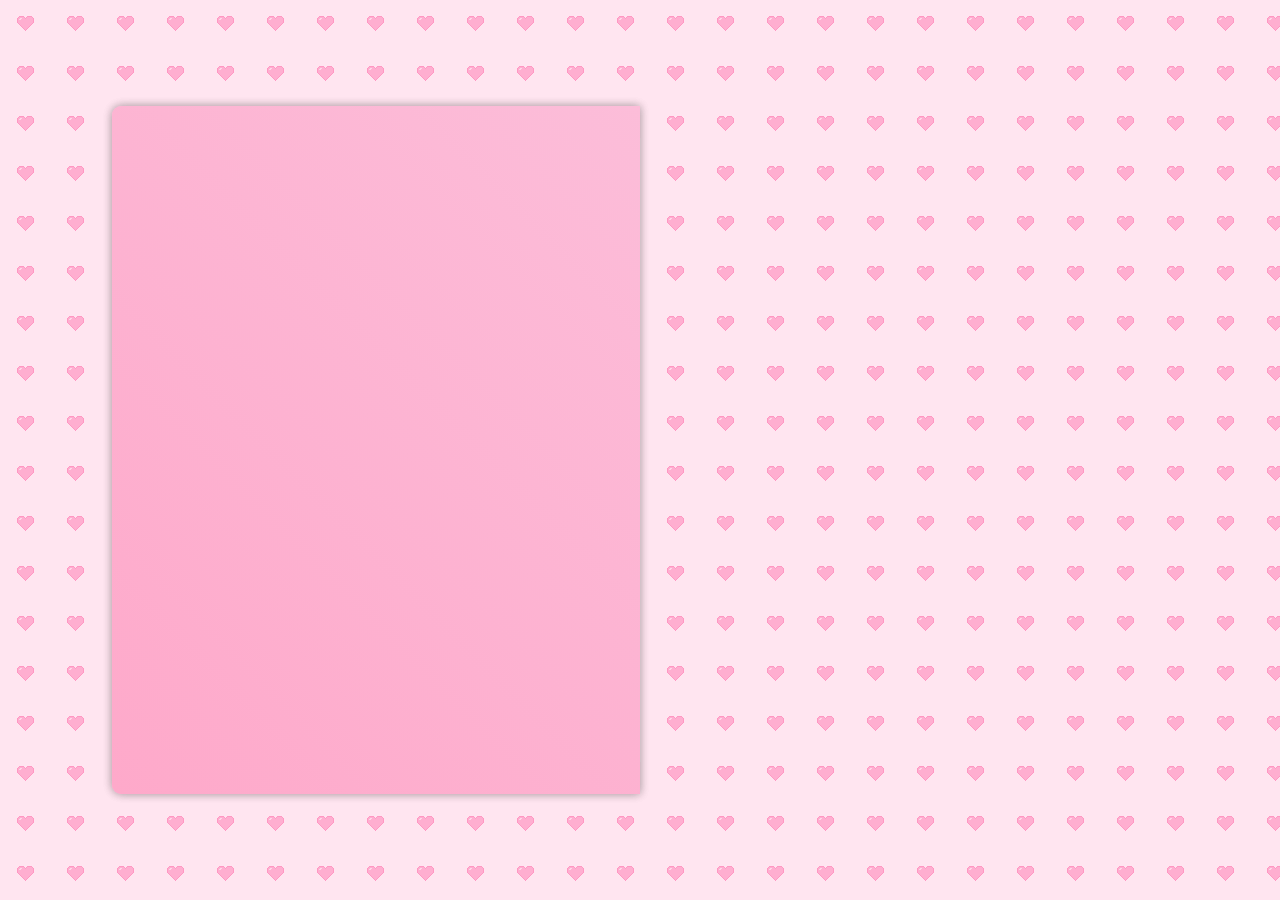
<file: index.html>
<!DOCTYPE html>
<html lang="en">
<head>
    <meta charset="UTF-8">
    <meta http-equiv="X-UA-Compatible" content="IE=edge"
    <meta name="viewport" content="width=device-width, initial-scale=1.0">
    <title>my website!</title>
    <link href="https://fonts.googleapis.com/css2?family=Playfair+Display:ital,wght@0,400;0,700;1,400&display=swap" rel="stylesheet">
    <link rel="stylesheet" href="styles.css">
    <link href='https://unpkg.com/boxicons@2.1.4/css/boxicons.min.css' rel='stylesheet'>

</head>
<body>
    <div class="wrapper">
        <div class="cover cover-left"></div>
        <div class="cover cover-right"></div>
        <div class="book">
            <!---profile page-->
            <div class="book-page page-left">
                <div class="profile-page">
                    <img src="ben.jpg" alt="">
                    <h1>Anita Demirci</h1>
                    <h3>Junior Computer Science Student</h3>
                    <div class="social-media">
                        <a target="_blank" href="https://github.com/anitadmrc"><i class='bx bxl-github'></i></a>
                        <a target="_blank" href="https://www.linkedin.com/in/anita-demirci-6399162a9/"><i class='bx bxl-linkedin' ></i></a>
                        <a target="_blank" href="https://www.instagram.com/anitadmrc"><i class='bx bxl-instagram' ></i></a>
                    </div>

                    <p>Hi! I'm Anita Demirci, a 3rd year Computer Science student. I like to craft not just functional projects but adding a touch of cuteness and interactivity to everything I create.</p>
                    <div class="btn-box">
                        <a href="ResumeAnitaDemirci.pdf" class="btn" download>Download Resume</a>
                        <a href="#" class="btn contact-me">Contact Me</a>

                    </div>
                </div>
            </div>
            <!--pages 1 and 2-->
            <div class="book-page page-right turn" id="turn-1">
                <!--page 1 (work experience)-->
                <div class="page-front">
                    <h1 class="title">Work Experience</h1>
                    <div class="workeduc-box">
                        <div class="workeduc-content">
                            <span class="year"><i class='bx bxs-calendar'></i>2021 - 2023</span>
                            <h3>Social Media Management - Rug House of Anatolia</h3>
                            <p><b>♡</b> As a dedicated and creative social media enthusiast, I developed a strategic approach to curating and enhancing online brand presence across social media platforms such as Instagram and Facebook.</p>
                            <p><b>♡</b> Created compelling content, scheduled posts, monitored trends, and analyzed data to refine strategies for optimal engagement.</p>
                            <p><b>♡</b> Edited product images to enhance aesthetics, highlight features and benefits, and maintain brand consistency.</p>
                        </div>
                    </div>
                    <span class="number-page">1</span>

                    <!--next button-->
                    <span class="nextprev-btn" data-page="turn-1">
                        <i class='bx bx-chevron-right'></i>
                    </span>
                </div>

                <!--page 2 (education)-->
                <div class="page-back">
                    <h1 class="title">Education</h1>
                    
                    <div class="workeduc-box">
                        <div class="workeduc-content">
                            <span class="year"><i class='bx bxs-calendar'></i>2021 - Present</span>
                            <h3>Bachelor's Degree - Cal State Long Beach</h3>
                            <p><b>♡</b> I am currently a junior student working on my Bachelor's Degree in Computer Science. I am honing my skills in programming languages, algorithms, data structures and software engineering principles.</p>
                            <p><b>♡</b> With a passion for technology and a commitment to lifelong learning, I am excited to continue my academic journey and make meaningful contributions to the field of computer science.</p>
                        </div>
                    </div>

                    <span class="number-page">2</span>

                    <!--prev button-->
                    <span class="nextprev-btn back" data-page="turn-1">
                        <i class='bx bx-chevron-left' ></i>
                    </span>
                </div>
            </div>

            <!--pages 3 and 4-->
            <div class="book-page page-right turn" id="turn-2">
                <!--page 3 (my services)-->
                <div class="page-front">
                    <h1 class="title">My Services</h1>
                    <div class="services-box">
                        <div class="services-content">
                            <i class='bx bx-code-alt'></i>
                            <h3>Web Development</h3>
                            <p>Crafting dynamic and responsive websites and applications tailored to your needs and brand identity.</p>
                        </div>

                        <div class="services-content">
                            <i class='bx bx-paint' ></i>
                            <h3>Creative Design</h3>
                            <p>Elevating your brand with eye-catching visuals, including logos and illustrations.</p>
                            
                        </div>

                        <div class="services-content">
                            <i class='bx bx-group'></i>
                            <h3>Social Media Management</h3>
                            <p>Maximizing your online presence through strategic content creation, engagement, and analytics-driven campaigns across social platforms.</p>
                            
                        </div>
                    </div>
                    <span class="number-page">3</span>

                    <!--next button-->
                    <span class="nextprev-btn" data-page="turn-2">
                        <i class='bx bx-chevron-right'></i>
                    </span>
                </div>
                <!--page 3 (my skills)-->
                <div class="page-back">
                    <h1 class="title">My Skills</h1>
                    <div class="skills-box">
                        <div class="skills-content">
                            <h3>Front-End</h3>
                            <div class="content">
                                <span><i class='bx bxl-html5'></i>HTML</span>
                                <span><i class='bx bxl-css3' ></i>CSS</span>
                                <span><i class='bx bxl-javascript' ></i>JS</span>
                            </div>
                        </div>

                        <div class="skills-content">
                            <h3>Back-End</h3>
                            <div class="content">
                                <span><i class='bx bxl-python' ></i>Python</span>
                                <span><i class='bx bxl-c-plus-plus' ></i>C++</span>
                                <span><i class='bx bxl-postgresql' ></i>SQL</span>
                            </div>
                        </div>

                        <div class="skills-content">
                            <h3>3D Design</h3>
                            <div class="content">
                                <span><i class='bx bxl-blender' ></i>Blender</span>
                            </div>
                        </div>
                    </div>
                    <span class="number-page">4</span>

                    <!--prev button-->
                    <span class="nextprev-btn back" data-page="turn-2">
                        <i class='bx bx-chevron-left' ></i>
                    </span>
                </div>
            </div>
            <!--pages 5 and 6-->
            <div class="book-page page-right turn" id="turn-3">
                <!--page 5 latest project or my portfolio-->
                <div class="page-front">
                    <h1 class="title">Latest Project</h1>

                    <div class="portfolio-box">
                        <div class="img-box">
                            <img src="todolistss.png" alt="">
                        </div>

                        <div class="info-box">
                            <div class="info-title">
                                <h3>To-Do Bunny</h3>
                                <a target="_blank" href="https://todobunny.netlify.app/">Live Preview!<i class='bx bx-book-heart' ></i></a>
                            </div>
                            <p>Tech Used: HTML, CSS, JavaScript</p>
                            <p>Your go-to destination for organizing tasks efficiently, featuring a charming pixel art interface handcrafted by me.</p>
    
                        </div>
                        <div class="btn-box">
                            <a target="_blank" href="https://github.com/anitadmrc/to-do-list.git" class="btn">Source Code</a>
                            <a target="_blank" href="moreprojects.html" class="btn">More Projects</a>
                        </div>
                    </div>
                    <span class="number-page">5</span>

                    <!--next button-->
                    <span class="nextprev-btn" data-page="turn-3">
                        <i class='bx bx-chevron-right'></i>
                    </span>
                </div>
                <!--page 6 contact me-->
                <div class="page-back">
                    <h1 class="title">Contact Me!</h1>

                    <div class="contact-box">
                        <form action="#">
                            <input type="text" class="field" placeholder="Full Name" required>
                            <input type="email" class="field" placeholder="Email Address" required>
                            <textarea name="" id="" cols="30" rows="10" class="field" placeholder="Your Message" required></textarea>
                            <input type="submit" class="btn" value="Send Message">
                        </form>
                    </div>

                    <span class="number-page">6</span>

                    <!--prev button-->
                    <span class="nextprev-btn back" data-page="turn-3">
                        <i class='bx bx-chevron-left' ></i>
                    </span>

                    <a href="#" class="back-profile">
                        <p>Profile</p>
                        <i class='bx bx-user-circle'></i>
                    </a>
                </div>
            </div>
        </div>
    </div>
    <script src="script.js"></script>
</body>
</html>
</file>
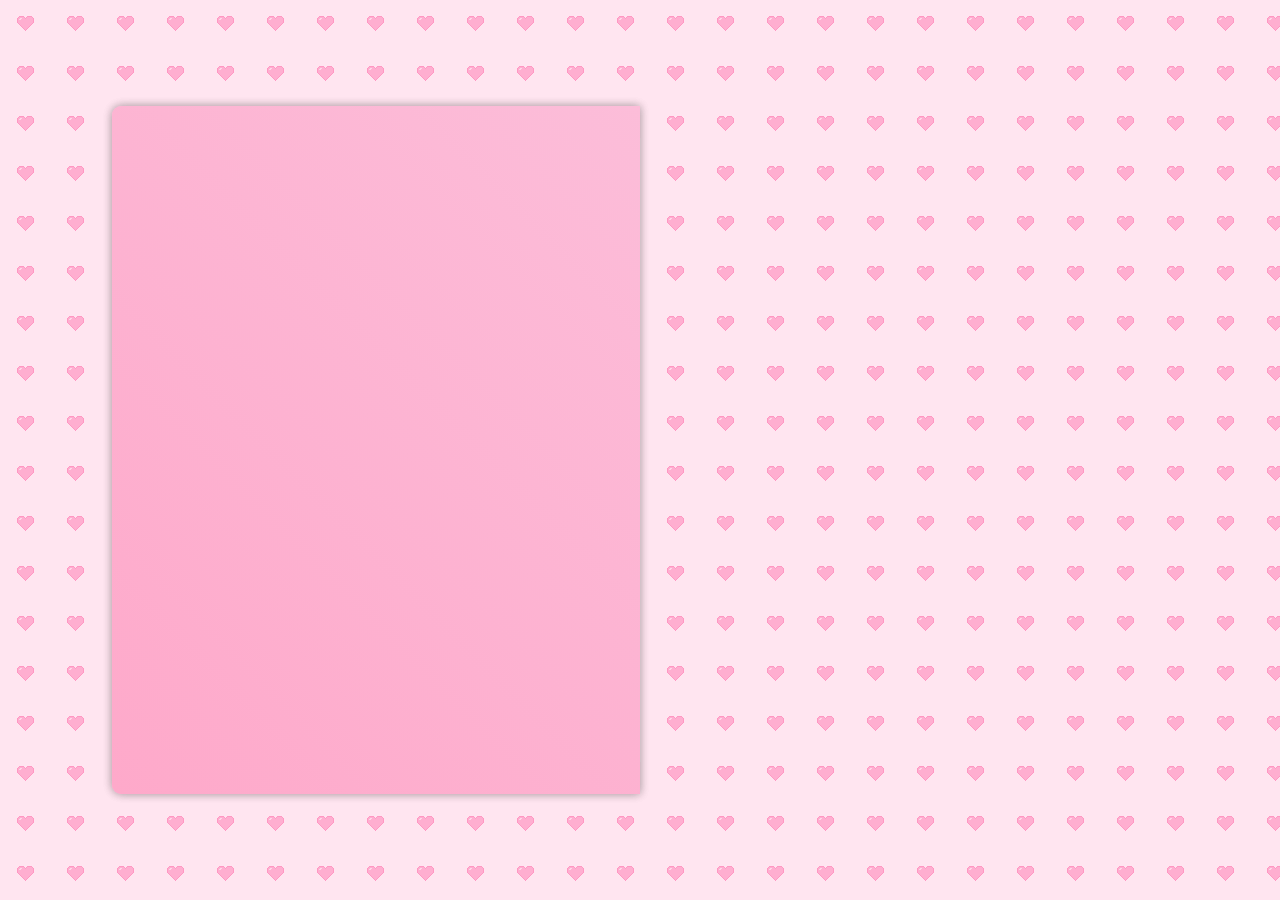
<file: moreprojects.html>
<!DOCTYPE html>
<html lang="en">
<head>
    <meta charset="UTF-8">
    <meta http-equiv="X-UA-Compatible" content="IE=edge"
    <meta name="viewport" content="width=device-width, initial-scale=1.0">
    <title>my website!</title>
    <link href="https://fonts.googleapis.com/css2?family=Playfair+Display:ital,wght@0,400;0,700;1,400&display=swap" rel="stylesheet">
    <link rel="stylesheet" href="styles.css">
    <link href='https://unpkg.com/boxicons@2.1.4/css/boxicons.min.css' rel='stylesheet'>

</head>
<body>
    <div class="wrapper">
        <div class="cover cover-left"></div>
        <div class="cover cover-right"></div>
        <div class="book">
            <!---profile page-->
            <div class="book-page page-left">
                <div class="profile-page">
                    <h1>Coding Projects</h1>
                    <h3>By Anita Demirci</h3>

                    <p>Explore a collection of my interactive coding projects designed to demonstrate my skills and creativity.</p>
                    <p>Dive in, interact with the projects, and discover the magic of coding brought to life.</p>
                    <div class="btn-box">
                        <a href="#" class="btn contact-me">Contact Me</a>

                    </div>
                    
                </div>
                <span class="number-page">1</span>
            </div>
            <!--pages 1 and 2-->
            <div class="book-page page-right turn" id="turn-1">
                <!--page 1 (work experience)-->
                <div class="page-front">
                    <h1 class="title">To-Do Bunny</h1>

                    <div class="portfolio-box">
                        <div class="img-box">
                            <img src="todolistss.png" alt="">
                        </div>

                        <div class="info-box">
                            <div class="info-title">
                                <a target="_blank" href="https://todobunny.netlify.app/">Live Preview!<i class='bx bx-book-heart' ></i></a>
                            </div>
                            <p>Tech Used: HTML, CSS, JavaScript</p>
                            <p>Every aspect of To-Do Bunny, from its cute bunny mascot to the vibrant pixel art backgrounds, was hand-drawn by me to create a visually appealing and engaging user experience. With To-Do Bunny, users can easily add, edit, and prioritize tasks, making it effortless to stay on top of their to-do lists.</p>
    
                        </div>
                        <div class="btn-box">
                            <a target="_blank" href="https://github.com/anitadmrc/to-do-list.git" class="btn">Source Code</a>
                        </div>
                    </div>
                    
                    <span class="number-page">2</span>

                    <!--next button-->
                    <span class="nextprev-btn" data-page="turn-1">
                        <i class='bx bx-chevron-right'></i>
                    </span>
                </div>

                <!--page 2 (education)-->
                <div class="page-back">
                    <h1 class="title">SweetPulse Stopwatch</h1>

                    <div class="portfolio-box">
                        <div class="img-box">
                            <img src="stopwatch.png" alt="">
                        </div>

                        <div class="info-box">
                            <div class="info-title">
                                <a target="_blank" href="https://sweetpulse.netlify.app/">Live Preview!<i class='bx bx-book-heart' ></i></a>
                            </div>
                            <p>Tech Used: HTML, CSS, JavaScript</p>
                            <p>Designed with a pink aesthetic and user-friendly interface. Users can easily start, stop, and reset the stopwatch, ensuring effortless time tracking for various activities. Whether timing workouts, cooking sessions, or study sessions, it provides accurate timekeeping capabilities.</p>
    
                        </div>
                        <div class="btn-box">
                            <a target="_blank" href="https://github.com/anitadmrc/stopwatch.git" class="btn">Source Code</a>
                        </div>
                    </div>
                    <span class="number-page">3</span>

                    <!--prev button-->
                    <span class="nextprev-btn back" data-page="turn-1">
                        <i class='bx bx-chevron-left' ></i>
                    </span>
                </div>
            </div>

            <!--pages 3 and 4-->
            <div class="book-page page-right turn" id="turn-2">
                <!--page 3 (my services)-->
                <div class="page-front">
                    <h1 class="title">SweetSums Calculator</h1>

                    <div class="portfolio-box">
                        <div class="img-box">
                            <img src="sweetsumscal.png" alt="">
                        </div>

                        <div class="info-box">
                            <div class="info-title">
                                <a target="_blank" href="https://sweetsums.netlify.app/">Live Preview!<i class='bx bx-book-heart' ></i></a>
                            </div>
                            <p>Tech Used: HTML, CSS, JavaScript</p>
                            <p>SweetSums Calculator features a charming pink interface. It offers a wide range of basic functions to cater to various mathematical needs. ensures seamless usability across desktop and mobile devices.</p>
    
                        </div>
                        <div class="btn-box">
                            <a target="_blank" href="https://github.com/anitadmrc/calculator.git" class="btn">Source Code</a>
                        </div>
                    </div>
                    <span class="number-page">4</span>

                    <!--next button-->
                    <span class="nextprev-btn" data-page="turn-2">
                        <i class='bx bx-chevron-right'></i>
                    </span>
                </div>
                <!--page 3 (my skills)-->
                <div class="page-back">
                    <h1 class="title">FlipFacts Flashcards!</h1>

                    <div class="portfolio-box">
                        <div class="img-box">
                            <img src="flipfacts.png" alt="">
                        </div>

                        <div class="info-box">
                            <div class="info-title">
                                <a target="_blank" href="https://flipfacts.netlify.app/">Live Preview!<i class='bx bx-book-heart' ></i></a>
                            </div>
                            <p>Tech Used: HTML, CSS, JavaScript</p>
                            <p>FlipFacts Flashcard boasts a delightful pink interface. Whether you're studying for exams, learning new languages, or enhancing your knowledge in any subject, FlipFacts Flashcard offers an efficient way to memorize and retain information through the use of customizable flashcards.</p>
    
                        </div>
                        <div class="btn-box">
                            <a target="_blank" href="https://github.com/anitadmrc/flashcards.git" class="btn">Source Code</a>
                        </div>
                    </div>
                    <span class="number-page">4</span>

                    <!--prev button-->
                    <span class="nextprev-btn back" data-page="turn-2">
                        <i class='bx bx-chevron-left' ></i>
                    </span>
                </div>
            </div>
            <!--pages 5 and 6-->
            <div class="book-page page-right turn" id="turn-3">
                <!--page 5 latest project or my portfolio-->
                <div class="page-front">
                    
                    <span class="number-page">5</span>

                    <!--next button-->
                    <span class="nextprev-btn" data-page="turn-3">
                        <i class='bx bx-chevron-right'></i>
                    </span>
                </div>
                <!--page 6 contact me-->
                <div class="page-back">
                    <h1 class="title">Contact Me!</h1>

                    <div class="contact-box">
                        <form action="#">
                            <input type="text" class="field" placeholder="Full Name" required>
                            <input type="email" class="field" placeholder="Email Address" required>
                            <textarea name="" id="" cols="30" rows="10" class="field" placeholder="Your Message" required></textarea>
                            <input type="submit" class="btn" value="Send Message">
                        </form>
                    </div>
                    <span class="number-page">6</span>

                    <!--prev button-->
                    <span class="nextprev-btn back" data-page="turn-3">
                        <i class='bx bx-chevron-left' ></i>
                    </span>

                    <a href="#" class="back-profile">
                        <p>Profile</p>
                        <i class='bx bx-user-circle'></i>
                    </a>
                </div>
            </div>
        </div>
    </div>
    <script src="script.js"></script>
</body>
</html>
</file>
<file: styles.css>
* {
    margin: 0;
    padding: 0;
    box-sizing: border-box;
    text-decoration: none;
    border: none;
    outline: none;
    font-family: 'Playfair Display', serif;
}

:root {
    --bg-color: #ffe5f0;
    --main-color: #fea9cc;
    --text-color: #616161;
    --second-text-color: #555;
    --white-color: #fff;
    --cover-color: linear-gradient(45deg, #fea9ca, #fcbdd9);
    --pages-color: linear-gradient(90deg, #fff, #e6e6e6);
    --border: .125rem solid #ffc0d9;
    --box-shadow: 0 0 .6rem rgb(0, 0, 0, .2);
}
body {
    display: flex;
    justify-content: center;
    align-items: center;
    min-height: 100vh;
    background: var(--bg-color);
    color: var(--text-color);
    background-image: url(mini-heart.png);
    animation: heart_anim 50s linear infinite;
    overflow: hidden;
}
@keyframes heart_anim {
    0%{background-position: 0px 0;}
    100%{background-position: -2122px 1000px;}
}
.wrapper {
    position: relative;
    width: 66rem;
    height: 43rem;
    padding: 2rem;
    animation: show-animate 2s forwards;
    perspective: 250rem;
}

@keyframes show-animate {
    0%, 30% {
        opacity: 0;
        transform: rotate(-20deg);
    }
    100% {
        opacity: 1;
        transform: rotate(0deg);
    }
}
.cover {
    position: absolute;
    width: 50%;
    height: 100%;
    background: var(--cover-color);
    box-shadow: var(--box-shadow);
    border-top-left-radius: .6rem;
    border-bottom-left-radius: .6rem;
    transform-origin: right;
    top: 0;
    left: 0;

}
.cover.cover-left {
    z-index: -1;

}
.cover.cover-right {
    z-index: 100;
    transition: transform 1s cubic-bezier(.645, .045, .355, 1);
}
.cover.cover-right.turn {
    transform: rotateY(180deg);
}

.book {
    position: relative;
    width: 100%;
    height: 100%;
    display: flex;
    perspective: 250rem;
}

.book .book-page {
    position: absolute;
    width: 50%;
    height: 100%;
    background: var(--pages-color);
    box-shadow: 0, 0, .6rem, rgba(0, 0, 0, .1);
    display: flex;
    padding: 2rem;
}

.book-page.page-left {
    box-shadow:  rgba(0, 0, 0, .1);
}

.profile-page {
    display: flex;
    flex-direction: column;
    justify-content: center;
    align-items: center;
}

.profile-page img {
    max-width: 180px;
    border-radius: 50%;
    border: .25rem solid var(--main-color);
    margin-bottom: .8rem;
}

.profile-page h1 {
    font-size: 2.7rem;
    line-height: 1;
}

.profile-page h3 {
    size: 1.5rem;
    color: var(--main-color);

}
.profile-page .social-media {
    margin: .6rem 0 .8rem;
}

.profile-page .social-media a {
    display: inline-flex;
    width: 2.5rem;
    height: 2.5rem;
    background: transparent;
    border: var(--border);
    border-radius: 50%;
    color: var(--main-color);
    font-size: 1.3rem;
    justify-content: center;
    align-items: center;
    margin: 0 .2rem;
    transition: 0.5s;

}

.profile-page .social-media a:hover {
    background: var(--main-color);
    color: var(--white-color);

}

.profile-page p {
    text-align: center;
}
.profile-page .btn-box {
    margin-top: 1.2rem;

}

.btn {
    display: inline-flex;
    width: 9.5rem;
    height: 3rem;
    background: var(--main-color);
    border: var(--border);
    border-radius: .3rem;
    font-size: 1rem;
    color: var(--white-color);
    font-weight: 500;
    justify-content: center;
    align-items: center;
    margin: 0 1rem;
    transition: .5s;
}
.btn:hover {
    background: transparent;
    color: var(--main-color);

}

.btn-box .btn:nth-child(2) {
    background: transparent;
    color: var(--main-color);

}

.btn-box .btn:nth-child(2):hover {
    background: var(--main-color);
    color: var(--white-color);

}

.book-page.page-right {
    position: absolute;
    right: 0;
    transform-style: preserve-3d;
    transform-origin: left;
    transition: transform 1s cubic-bezier(.645, .045, .355, 1);
}
.book-page.page-right.turn {
    transform: rotateY(-180deg);
}

.book-page .page-front,
.book-page .page-back {
    position: absolute;
    top: 0;
    left: 0;
    width: 100%;
    height: 100%;
    background: var(--pages-color);
    padding: 1.5rem 2rem;

}

.book-page .page-front {
    transform: rotateY(0deg) translateZ(1px);
}

.book-page .page-back {
    transform: rotateY(180deg) translateZ(1px);
}

.title {
    text-align: center;
    margin-bottom: 1rem;
}

.workeduc-content .year {
    color: var(--main-color);

}

.workeduc-content .year i {
    margin-right: .4rem;

}

.workeduc-box {
    border-left: var(--border);
}

.workeduc-box .workeduc-content {
    position: relative;
    padding-left: 1.6rem;
    margin-bottom: 1.2rem;

}

.workeduc-box .workeduc-content::before {
    content: '';
    position: absolute;
    top: 0;
    left: -0.65rem;
    width: 1.2rem;
    height: 1.2rem;
    background: var(--main-color);
    border-radius: 50%;

}

.number-page {
    position: absolute;
    bottom: 1.2rem;
    left: 50%;
    transform: translateX(-50%);
    
}

.nextprev-btn {
    position: absolute;
    width: 2rem;
    height: 2rem;
    bottom: .9rem;
    right: 1.5rem;
    cursor: pointer;
    font-size: 2rem;
    color: var(--second-text-color);
    display: inline-flex;
    justify-content: center;
    align-items: center;
    transition: .5s;
}

.nextprev-btn:hover {
    color: var(--main-color);

}

.nextprev-btn.back {
    left: 1.5rem;
    
}

.services-box {
    display: flex;
    flex-wrap: wrap;
    gap: 1.5rem;
}

.services-box .services-content {
    flex: 1 1 10rem;
    border: var(--border);
    border-radius: .5rem;
    text-align: center;
    padding: .8rem .5rem 1.1rem;
    transition: .3s ease;
}

.services-box .services-content:hover {
    box-shadow: var(--box-shadow);
}

.services-content i {
    font-size: 2.5rem;
    color: var(--main-color);

}

.services-content h3 {
    font-size: 1.1rem;

}

.services-content p {
    margin: .2rem 0 .8rem;

}

.skills-box {
    display: flex;
    flex-wrap: wrap;
    gap: 1.5rem;
}

.skills-box .skills-content {
    flex: 1 1 20rem;

}

.skills-content h3 {
    font-size: 1.3rem;
    line-height: 1;
    margin-bottom: .6rem;

}

.skills-content .content {
    display: flex;
    flex-wrap: wrap;
    gap: .8rem;
}

.skills-content .content span {
    display: inline-flex;
    flex-direction: column;
    justify-content: center;
    align-items: center;
    width: 6rem;
    height: 5rem;
    border: var(--border);
    border-radius: .3rem;
    font-weight: 600;
    transition: .3s ease;
}

.skills-content .content span i {
    font-size: 3rem;
    color: var(--main-color);

}

.skills-content .content span:hover {
    box-shadow: var(--box-shadow);

}

.portfolio-box .img-box {
    display: flex;
    width: 100%;
    height: 15rem;
    border: var(--border);
    border-radius: .5rem;
    overflow: hidden;
}

.portfolio-box .img-box img {
    width: 100%;
    object-fit: cover;
    transition: .5s ease;
}

.portfolio-box .img-box:hover img {
    transform: scale(1.1);
    box-shadow: var(--box-shadow);
}

.portfolio-box .info-box {
    margin: 1rem 0 1.5rem;
}

.portfolio-box .info-box .info-title {
    margin-bottom: 1rem;
    display: flex;
    justify-content: space-between;
    align-items: center;
}

.portfolio-box .info-box .info-title h3 {
    font-size: 1.3rem;
}

.portfolio-box .info-box .info-title a {
    display: flex;
    align-items: center;
    color: rgb(255, 160, 209);
}

.portfolio-box .info-box .info-title a i {
    margin-left: .2rem;

}

.portfolio-box .info-box p:nth-of-type(1) {
    font-weight: 600;

}

.portfolio-box .btn-box {
    display: flex;
    justify-content: center;
    
}

.portfolio-box .btn-box .btn {
    margin: 0 1 .15rem;
    
}

.contact-box .field {
    width: 100%;
    background: transparent;
    border: var(--border);
    border-radius: .3rem;
    padding: .8rem;
    font-size: 1rem;
    color: var(--text-color);
    margin-bottom: 1.5rem;
}

.contact-box .field::placeholder {
    color: rgb(212, 212, 212);

}

.contact-box textarea {
    resize: none;
    height: 15rem;

}

.contact-box .btn {
    cursor: pointer;
}

.contact-box {
    text-align: center;
}

.back-profile {
    position: absolute;
    width: 2rem;
    height: 2rem;
    background: transparent;
    border: var(--border);
    border-radius: .3rem;
    font-size: 1.1rem;
    color: var(--main-color);
    display: inline-flex;
    bottom: 1.2rem;
    right: 2rem;
    transition: .5s;
    justify-content: center;
    align-items: center;
}

.back-profile:hover {
    background: var(--main-color);
    color: white;
    
}

.back-profile p {
    position: absolute;
    top: 0;
    left: 50%;
    transform: translateX(-50%) scale(.5);
    font-size: 1rem;
    opacity: 0;
    transition: .5s;
    color: var(--main-color);
}

.back-profile:hover p {
    opacity: 1;
    transform: translateX(-50%) scale(1);
    top: -1.8rem;

}

.profile-page .img-box img {
    width: 100%;
}
</file>
